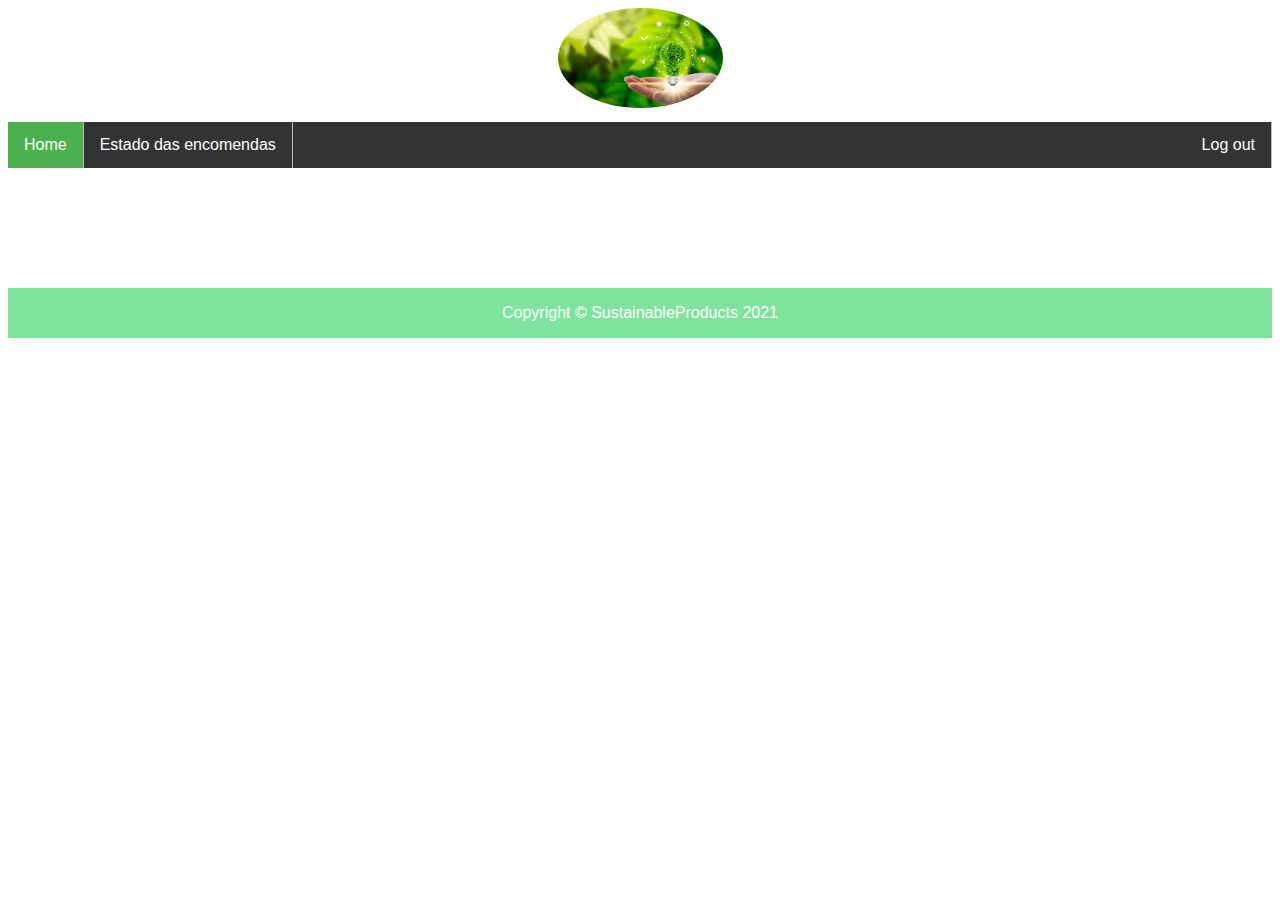
<file: sustainableProducts_CODE/src/main/resources/static/HomepageVendedor.html>
<!DOCTYPE html>
<!-- <html lang="en-US"> -->


<head>
    <title>SustainableProducts</title>
    <meta charset="UTF-8" />
    <link rel="stylesheet" href="./stylesheets/home.css">

    <!-- Biblioteca -->
    <script src="https://ajax.googleapis.com/ajax/libs/jquery/3.5.1/jquery.min.js"></script>

    <script src="javascripts/"></script>

          
    



</head>

<body>
    <header>
        <img id='logo' src="./images/logoSP.jpg" alt="SPLogo">
    </header>

    <!--Navegação/Pages -->
    <nav>
        <ul>
            <li><a class="active" href="HomepageVendedor.html">Home</a></li>
            <li><a href="clienteencomendas.html">Estado das encomendas</a></li>
            <li style="float:right" id="sobre"><a href="index.html">Log out</a></li>
        </ul>
    </nav>

    <main>

    

    </main>

    <footer>
        <p>Copyright © SustainableProducts 2021</p>
    </footer>




</body>

</html>
</file>
<file: sustainableProducts_CODE/src/main/resources/static/stylesheets/home.css>
body{
    display: grid;/*Funcionamento:abrir um grid*/ 
    grid-template-columns:repeat(4,1f);
    grid-gap:10px; /*Abre um intervalo entre as colunas*/
    grid-template-areas:
    'header header header header '
    'nav nav nav nav'
    'main main main main '
    'footer footer footer footer';/*Funcinamento: organização padrão da pagina, as repetições determina as colunas*/ 
    grid-template-columns: auto auto auto ;
    font-family:'Franklin Gothic Medium', 'Arial Narrow', Arial, sans-serif ;
     
  }
  header{
    grid-area: header;
  }
  
  nav{
    grid-area: nav;
    background-color: rgba(113, 228, 228, 0.555);
  
   
  }
  
  main{
  grid-area: main;/*Diz ao sistema o local da pagina que determinado elemento deve ser colocado */ 
  

  }



  footer {
    grid-area:footer;
    background-color: rgba(26, 204, 79, 0.555);
    margin:100px 0px 0px 0px;
    text-align: center;
    color: rgb(255, 255, 255);
  
  }


ul {
    list-style-type: none;
    margin: 0;
    padding: 0;
    overflow: hidden;
    background-color: #333;
  }
  
  li {
    float: left;
    border-right:1px solid #bbb;
  }
  
  li:last-child {
    border-right: none;
  }
  
  li a {
    display: block;
    color: white;
    text-align: center;
    padding: 14px 16px;
    text-decoration: none;
  }
  
  li a:hover:not(.active) {
    background-color: rgb(218, 218, 218);
  }
  
  .active {
    background-color: #4CAF50;
  
  }

  #sobre{
    border-right:1px solid #bbb;
  }

  #carr{
    border-right:2px solid rgb(0, 0, 0);
  }

  #carr:hover {background-color: #575754;}


  #logo{
    border-radius: 50%;
    height:100px ;
    margin-left: 550px;
 
  
}

#log{
  height:100px ;
  margin-left: 550px;


}


li a, .dropbtn {
  display: inline-block;
  color: white;
  text-align: center;
  padding: 14px 16px;
  text-decoration: none;
}


li a:hover, .dropdown:hover .dropbtn {
  background-color: rgba(219, 204, 204, 0.425);
}

li.dropdown {
  display: inline-block;
}

.dropdown-content {
  display: none;
  position: absolute;
  background-color: #f9f9f9;
  min-width: 160px;
  box-shadow: 0px 8px 16px 0px rgba(0,0,0,0.2);
  z-index: 1;
}

.dropdown-content a {
  color: black;
  padding: 12px 16px;
  text-decoration: none;
  display: block;
  text-align: left;
}

.dropdown-content a:hover {background-color: #f1f1f1;}

.dropdown:hover .dropdown-content {
  display: block;
}



/* grid display */
.gallery-grid {
  display: grid;
  grid-template-columns: repeat(auto-fit, minmax(350px, 1fr));
  grid-gap: 1.9rem;
  justify-items: center;
  margin: 0;
  padding: 0;
}

/* Editar figura */
.gallery-frame {
  padding: .5rem;
  font-size: 1.2rem;
  text-align: center;
  background-color: #333;
  color: #d9d9d9;
}

/* Editar images */
.gallery-img {
  max-width: 100%;
  object-fit: cover;
  transition: opacity 0.25s ease-in-out;
}

.gallery-img:hover {
  opacity: .7;
}


section p{
  border-bottom:3px solid #bbb;
}
</file>
